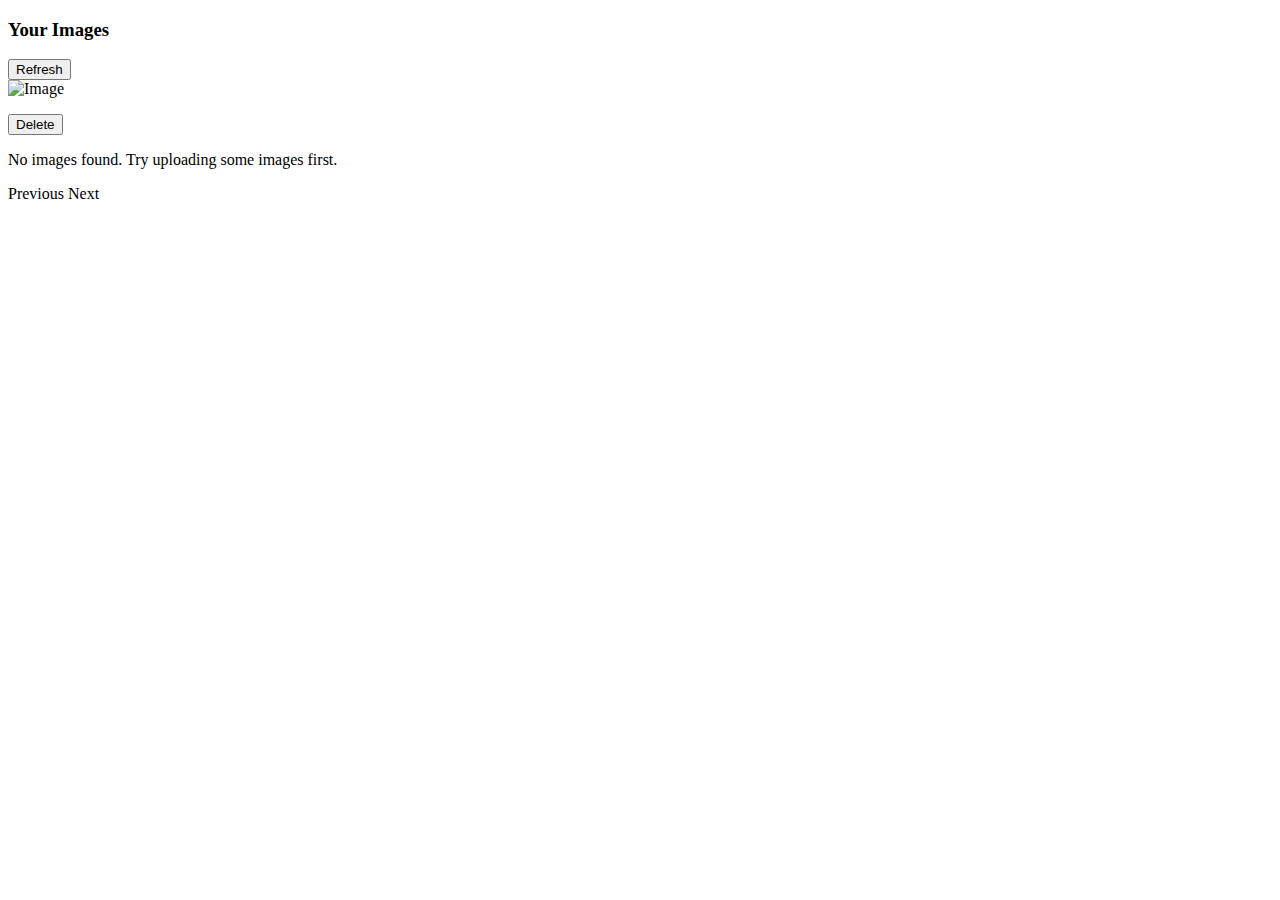
<file: src/main/resources/templates/index.html>
<!DOCTYPE html>
<html lang="en" xmlns:layout="http://www.ultraq.net.nz/thymeleaf/layout" layout:decorate="~{layouts/app.html}">
<head>
    <title>Home</title>
</head>
<body>
    <section layout:fragment="content">
        <div th:if="${message}" class="alert alert-danger" role="alert">
            <p th:text="${message}"></p>
        </div>
        <div class="sub-heading-container">
            <h3 class="image-heading">Your Images</h3>
            <button class="button" onclick="window.location.reload();">
                Refresh
            </button>
        </div>
        <div class="image-container">
            <!-- Using 'images' directly since we're passing content from the controller -->
            <div th:each="image : ${images}" class="image-item">
                <img class="image" th:src="${image.url}" alt="Image">
                <p class="image-description" th:text="${image.description}"></p>
                <form action="/delete" method="post">
                    <input type="hidden" name="id" th:value="${image}">
                    <button class="delete">Delete</button>
                </form>
            </div>
            <!-- Show a message if no images are found -->
            <div th:if="${#lists.isEmpty(images)}" class="no-images">
                <p>No images found. Try uploading some images first.</p>
            </div>
        </div>
        <div class="pagination" th:if="${totalPages > 1}">
            <div class="pagination-container">
                <span class="pagination-button" th:if="${currentPage > 0}">
                    <a th:href="@{/(page=${currentPage - 1}, size=${pageSize})}">Previous</a>
                </span>
                
                <span class="pagination-page" th:each="i : ${#numbers.sequence(0, totalPages - 1)}">
                    <a th:href="@{/(page=${i}, size=${pageSize})}" 
                       th:text="${i + 1}"
                       th:class="${currentPage == i ? 'active' : ''}"></a>
                </span>
                
                <span class="pagination-number" th:if="${hasNextPage}">
                    <a th:href="@{/(page=${currentPage + 1}, size=${pageSize})}">Next</a>
                </span>
            </div>
        </div>
    </section>
</body>
</html>
</file>
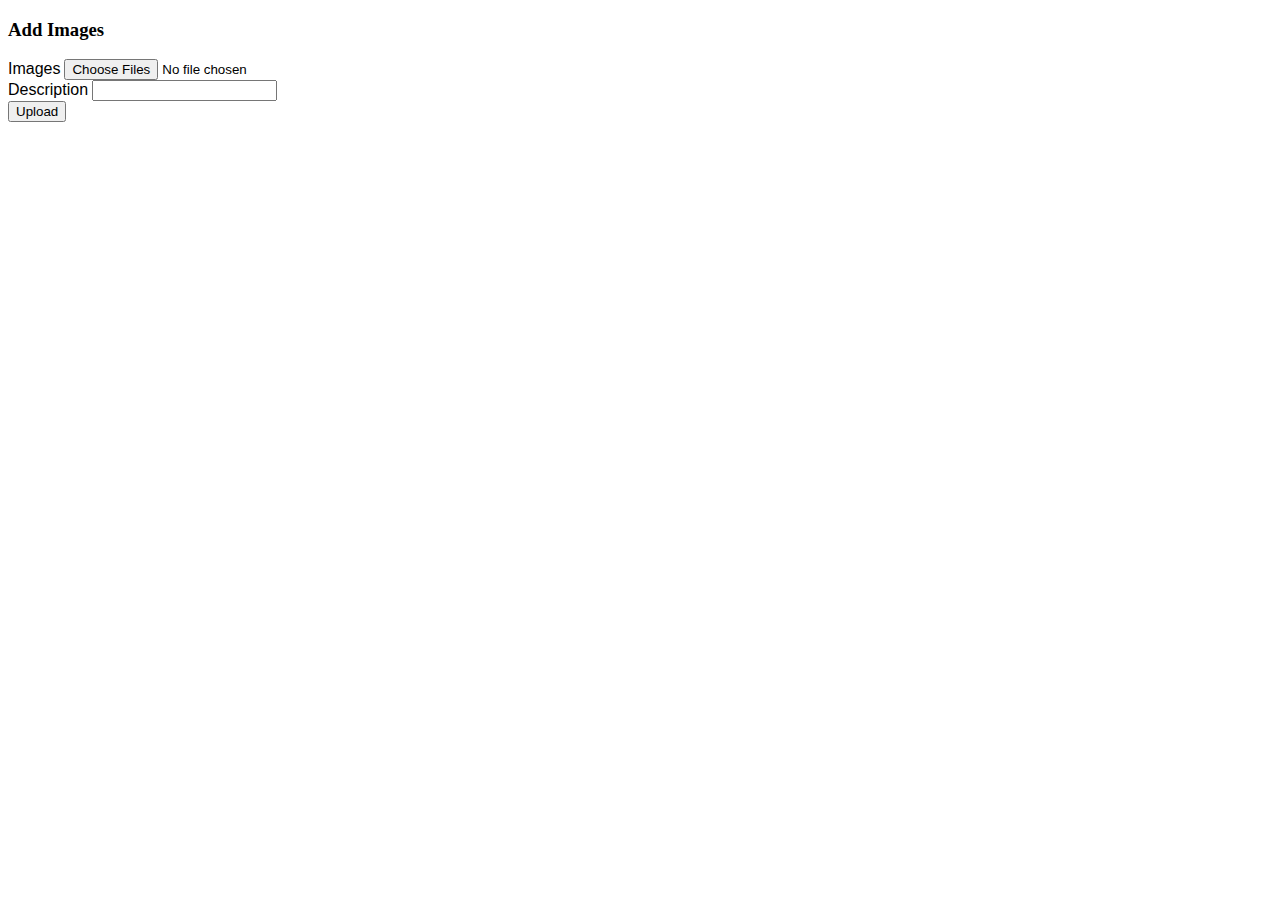
<file: src/main/resources/templates/addimage.html>
<!DOCTYPE html>
<html lang="en" xmlns:layout="http://www.ultraq.net.nz/thymeleaf/layout" layout:decorate="~{layouts/app.html}">
<head>
    <title>Home</title>
</head>
<body>
    <section layout:fragment="content">
        <div class="sub-heading-container">
            <h3 class="image-heading">Add Images</h3>
        </div>
        <div class="form-container">
            <div th:if="${message}" class="alert alert-danger" role="alert">
                <p th:text="${message}"></p>
            </div>
            <form method="post" action="/upload" enctype="multipart/form-data">
                <div class="mb">
                    <label style="font-family: 'Segoe UI', Tahoma, Geneva, Verdana, sans-serif;" for="images">Images</label>
                    <input type="file" name="images" id="images" multiple>
                </div>
                <div class="mb">
                    <label style="font-family: 'Segoe UI', Tahoma, Geneva, Verdana, sans-serif;" for="description">Description</label>
                    <input type="text" name="description" id="description">
                </div>
                <div class="mb">
                    <button type="submit" class="button">
                        Upload
                    </button>
                </div>
            </form>
        </div>
    </section>
</body>
</html>
</file>
